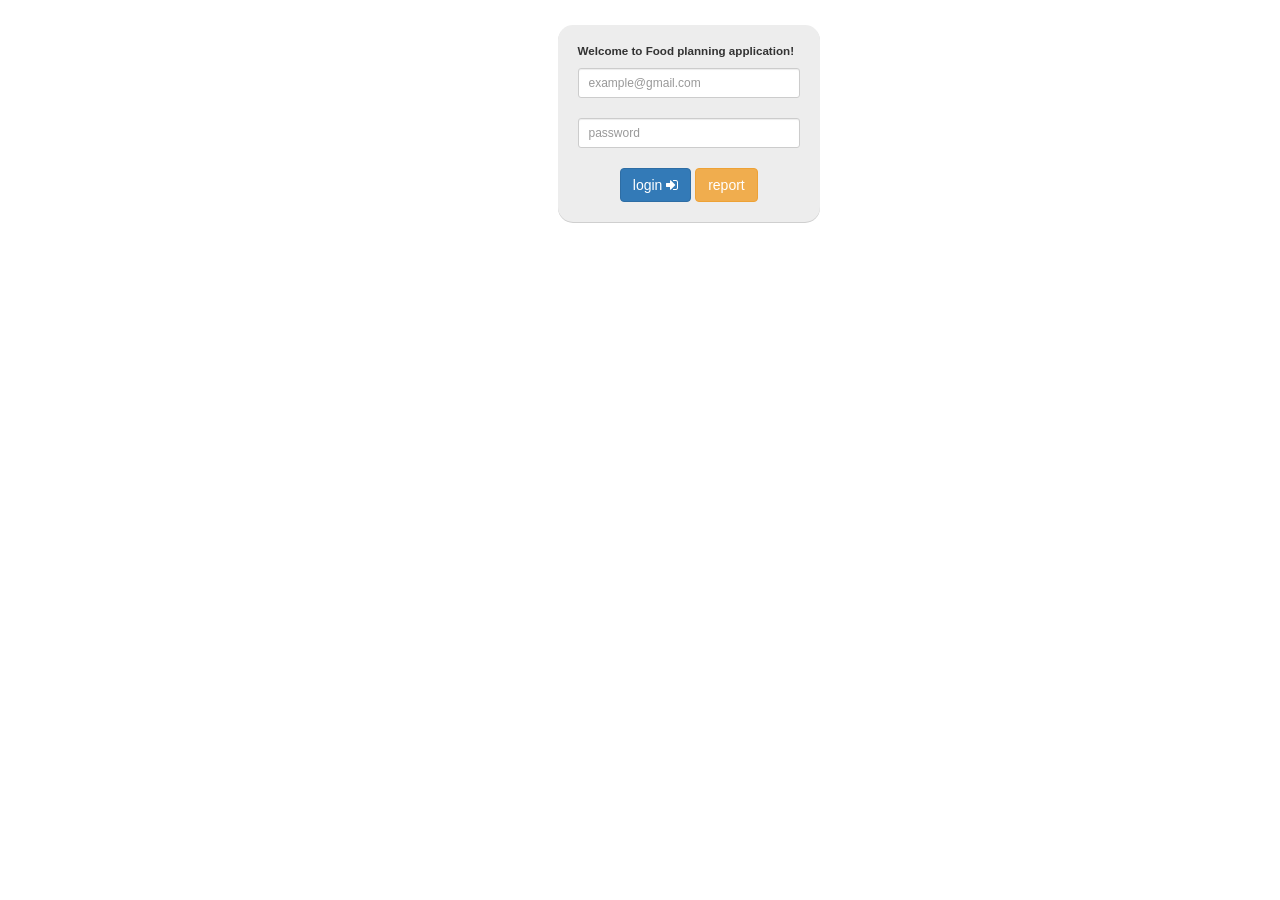
<file: index.html>
<!DOCTYPE html>
<html>
<head lang="en">
    <meta charset="UTF-8">
    <title>Food Planning</title>
    <script src="vendor/handlebars.js"></script>
    <script src="js/login.js"></script>
    <link href="//maxcdn.bootstrapcdn.com/font-awesome/4.2.0/css/font-awesome.min.css" rel="stylesheet">
    <link rel="stylesheet" type="text/css" href="css/login.css">
    <link rel="stylesheet" href="https://maxcdn.bootstrapcdn.com/bootstrap/3.3.6/css/bootstrap.min.css"
          integrity="sha384-1q8mTJOASx8j1Au+a5WDVnPi2lkFfwwEAa8hDDdjZlpLegxhjVME1fgjWPGmkzs7" crossorigin="anonymous">
</head>
<body>
<div class="container">
    <style></style>
    <div class="row">
        <div class="col-md-offset-5 col-md-3">
            <div class="form-login">
                <h5>Welcome to Food planning application!</h5>
                <style>
                    h5 {
                        display: block;
                        font-size: .83em;
                        margin-before: 1.67em;
                        margin-after: 1.67em;
                        margin-start: 0;
                        margin-end: 0;
                        font-weight: bold; }
                </style>
                <input type="text" id="userEmail" class="form-control input-sm chat-input" placeholder="example@gmail.com" />
                </br>
                <input type="text" id="userPassword" class="form-control input-sm chat-input" placeholder="password" />
                </br>
                <div class="wrapper">
            <span class="group-btn">
                <button onclick="validate()" class="btn btn-primary btn-md">login <i class="fa fa-sign-in"></i></button>
                <button onclick="" type="button" class="btn btn-warning btn-md">report</button>
            </span>
                </div>
            </div>

        </div>
    </div>
</div>

</body>


</html>
</file>
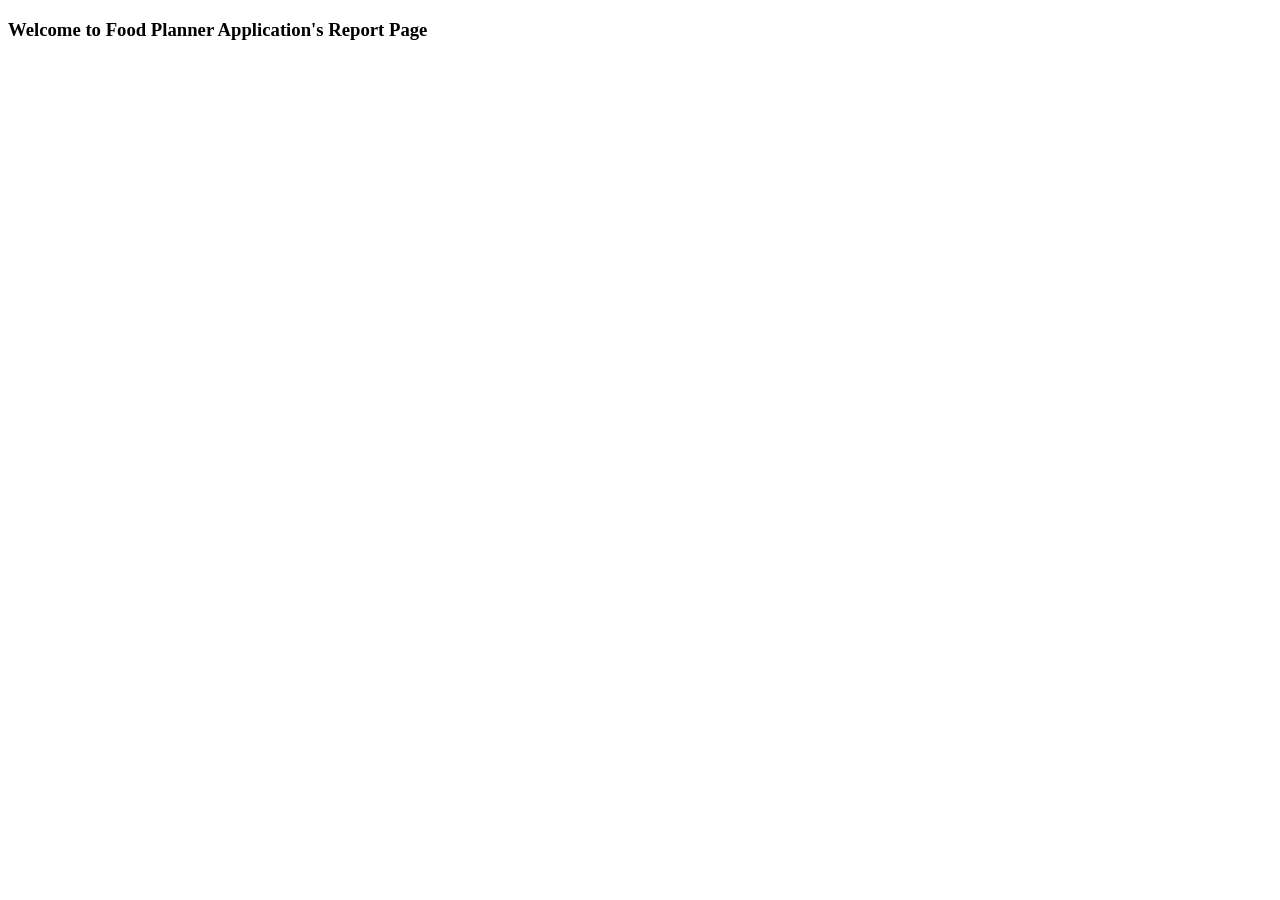
<file: report.html>
<!DOCTYPE html>
<html>
<head lang="en">
    <meta charset="UTF-8">
    <title>Report Page</title>
</head>
<body>
    <div class = "container">
    <h3>Welcome to Food Planner Application's Report Page</h3>


        </div>
</body>
</html>
</file>
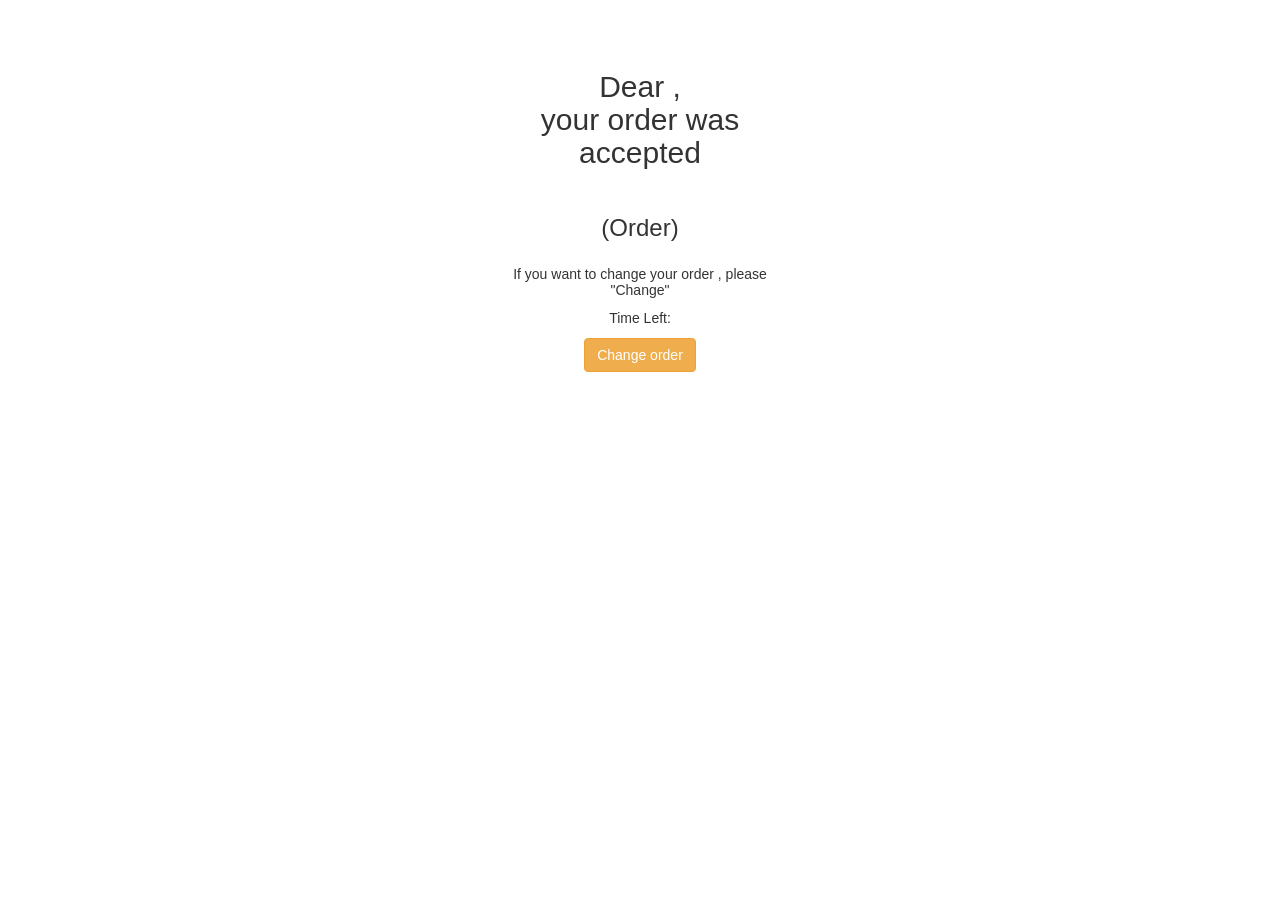
<file: submit.html>
<!DOCTYPE html>
<html>
<head lang="en">
    <meta charset="UTF-8">
    <title>Submit Page</title>
    <link rel="stylesheet" href="http://maxcdn.bootstrapcdn.com/bootstrap/3.3.6/css/bootstrap.min.css">
</head>
<body>
    <style>
        body {
            margin:0;
            padding: 50px 50px 50px 50px;
        }
    </style>

<div class ="container">
    <style>
       .container{
           width: 300px;
           text-align: center;
       }

    </style>
 <h2> Dear ,<br> your order was accepted</h2>
 <h3> <br> (Order) <br> </h3>


 <h5> <br>If you want to change your order , please "Change"</h5>
 <p>  Time Left: </p>

    <span class="group-btn">
                <button onclick="" type="button" class="btn btn-warning btn-md">Change order</button>
            </span>
    </div>

</body>
</html>
</file>
<file: css/login.css>
@import url(http://fonts.googleapis.com/css?family=Roboto:400);
body {

    background-color:#fff;
    -webkit-font-smoothing: antialiased;
    font: normal 14px Roboto,arial,sans-serif;
}

.container {
    padding: 25px;
}

.form-login {
    background-color: #EDEDED;
    padding-top: 10px;
    padding-bottom: 20px;
    padding-left: 20px;
    padding-right: 20px;
    border-radius: 15px;
    border-color:#d2d2d2;
    border-width: 5px;
    box-shadow:0 1px 0 #cfcfcf;
}


.form-control {
    border-radius: 10px;
}

.wrapper {
    text-align: center;
}
</file>
